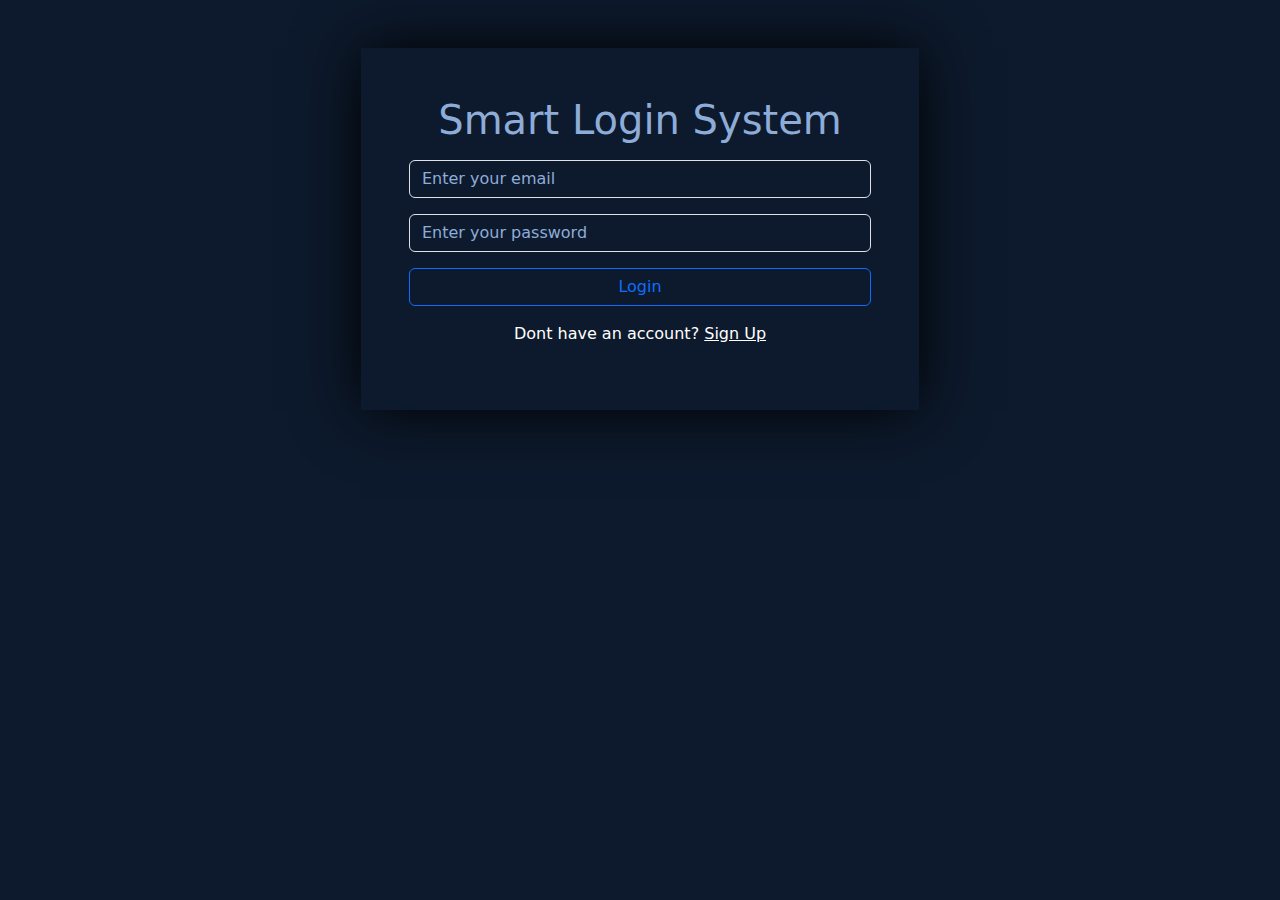
<file: index.html>
<!DOCTYPE html>
<html lang="en">
<head>
    <meta charset="UTF-8">
    <meta name="viewport" content="width=device-width, initial-scale=1.0">
    <title>Document</title>

    <!-- bootstrap -->
     <link rel="stylesheet" href="access/css/bootstrap.min.css">

     <!-- font awesome -->
     <link rel="stylesheet" href="access/css/all.css">

     <!-- style -->
      <link rel="stylesheet" href="access/css/style.css">
</head>
<body>
     
    <section class="login-form">
        <div class="container">
          <div class="form w-50 mx-auto my-5 p-5 text-center">
            <h1 class="mb-3">Smart Login System</h1>
            <div class="inputs">
              <input
                class="form-control mb-3 bg-transparent text-white"
                type="email"
                id="emailInput"
                placeholder="Enter your email"
              />
              <input
                class="form-control mb-3 bg-transparent text-white"
                type="password"
                id="passInput"
                placeholder="Enter your password"
              />
              <p id="warnMsg" class="text-danger d-none"></p>
  
              <button id="loginBtn" class="btn w-100 btn-outline-primary mb-3">
                Login
              </button>
  
              <p class="text-white">
                Dont have an account?
                <a class="text-white" href="./signup.html">Sign Up</a>
              </p>
            </div>
          </div>
        </div>
      </section>





    <!-- bootstrap js -->
    <script src="access/js/bootstrap.bundle.min.js"></script>
    
    <!-- index js-->
    <script src="access/js/index.js"></script>

    <!-- login js -->
     <script src="access/js/login.js"></script>
</body>
</html>
</file>
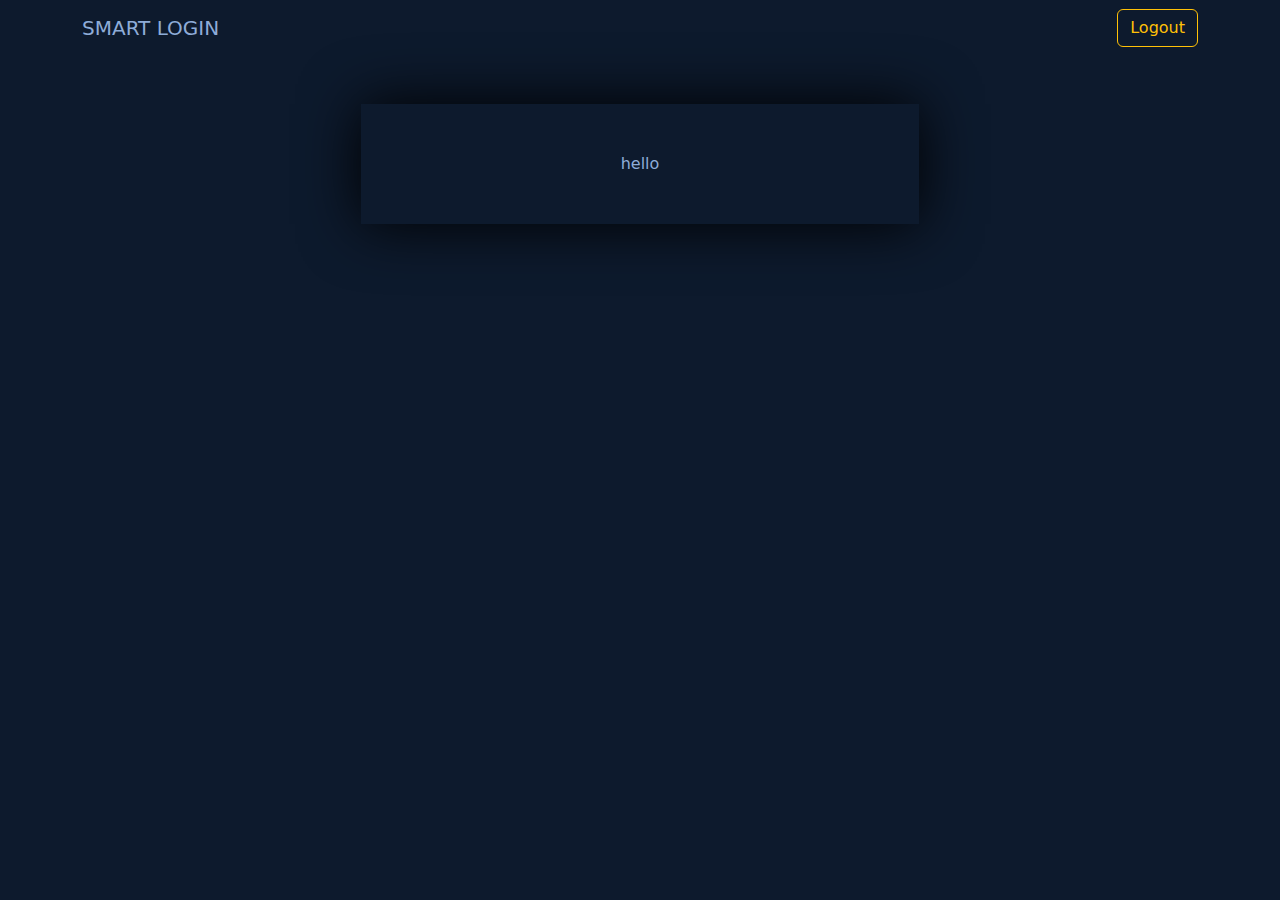
<file: home.html>
<!DOCTYPE html>
<html lang="en">
<head>
    <meta charset="UTF-8">
    <meta name="viewport" content="width=device-width, initial-scale=1.0">
    <title>Home</title>
    <link rel="stylesheet" href="./access/css/all.css">
    <link rel="stylesheet" href="./access/css/bootstrap.min.css">
    <link rel="stylesheet" href="./access/css/style.css">
</head>
<body>
    <nav class="navbar navbar-expand-lg">
        <div class="container">
          <a class="navbar-brand text-gray" href="../index.html">SMART LOGIN </a>
          <button
            class="navbar-toggler"
            type="button"
            data-bs-toggle="collapse"
            data-bs-target="#navbarSupportedContent"
            aria-controls="navbarSupportedContent"
            aria-expanded="false"
            aria-label="Toggle navigation"
          >
            <span class="navbar-toggler-icon"></span>
          </button>
          <div class="collapse navbar-collapse" id="navbarSupportedContent">
            <div class="ms-auto">
              <button id="logout" class="btn btn-outline-warning">Logout</button>
            </div>
          </div>
        </div>
      </nav>

      <section class="login-form">
        <div class="container">
          <div class="message w-50 mx-auto my-5 p-5 text-center">hello</div>
        </div>
      </section>
</body>
<script src="./access/js/bootstrap.bundle.min.js"></script>
<script src="./access/js/index.js"></script>
</html>
</file>
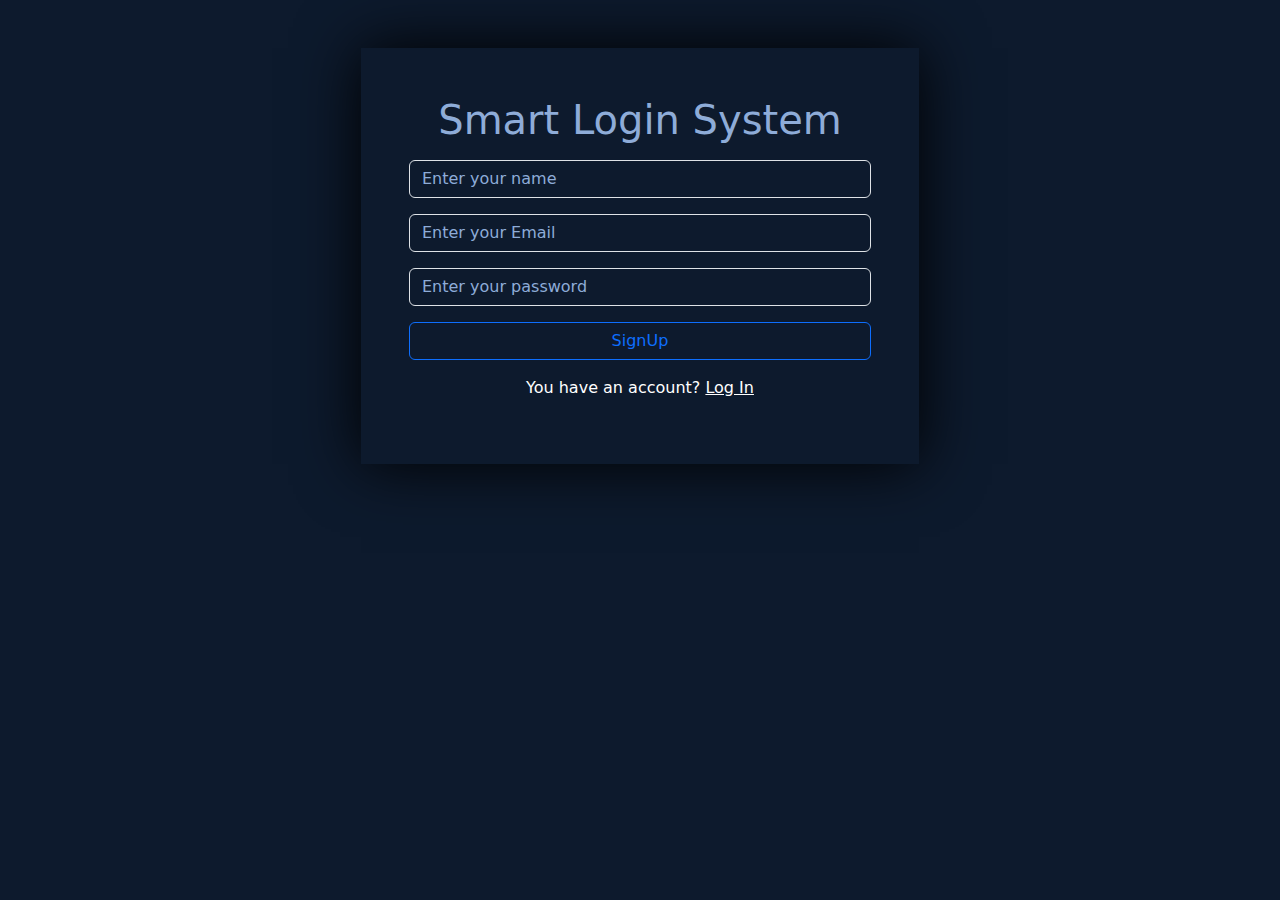
<file: signup.html>
<!DOCTYPE html>
<html lang="en">
<head>
    <meta charset="UTF-8">
    <meta name="viewport" content="width=device-width, initial-scale=1.0">
    <title>Signup</title>
    <link rel="stylesheet" href="./access/css/all.css">
    <link rel="stylesheet" href="./access/css/bootstrap.min.css">
    <link rel="stylesheet" href="./access/css/style.css">
</head>
<body>



    <section class="login-form">
        <div class="container">
          <div class="form w-50 mx-auto my-5 p-5 text-center">
            <h1 class="mb-3">Smart Login System</h1>
            <div class="inputs">
              <input
                class="form-control mb-3 bg-transparent text-white"
                type="text"
                id="nameInput"
                placeholder="Enter your name"
              />
              <input
                class="form-control mb-3 bg-transparent text-white"
                type="email"
                id="emailInput"
                placeholder="Enter your Email"
              />
              <input
                class="form-control mb-3 bg-transparent text-white"
                type="password"
                id="passInput"
                placeholder="Enter your password"
              />
              <p id="warnMsg" class="text-danger d-none">
                All inputs are required
              </p>
              <p id="successMsg" class="text-success d-none">
                Sign Up successfull
              </p>
  
              <button id="signUpBtn" class="btn w-100 btn-outline-primary mb-3">
                SignUp
              </button>
              <p class="text-white">
                You have an account?
                <a class="text-white" href="./index.html">Log In</a>
              </p>
            </div>
          </div>
        </div>
      </section>
      <div class="alert alert-warning w-25 d-none" role="alert">
        Please Enter a valid data
      </div>







    <script src="./access/js/bootstrap.bundle.min.js"></script>
    <script src="./access/js/signup.js"></script>
</body>
</html>
</file>
<file: access/css/style.css>
body {
background-color: #0d1a2d;
color: #8eacd8;
}

.text-gray {
color: #8eacd8;
}

.form,
.message {
box-shadow: 0 0 60px 0 #000;
}

.form-control::placeholder {
color: #8eacd8;
opacity: 1;
}

.alert-warning {
position: absolute;
bottom: 0;
right: 2rem;
}
</file>
